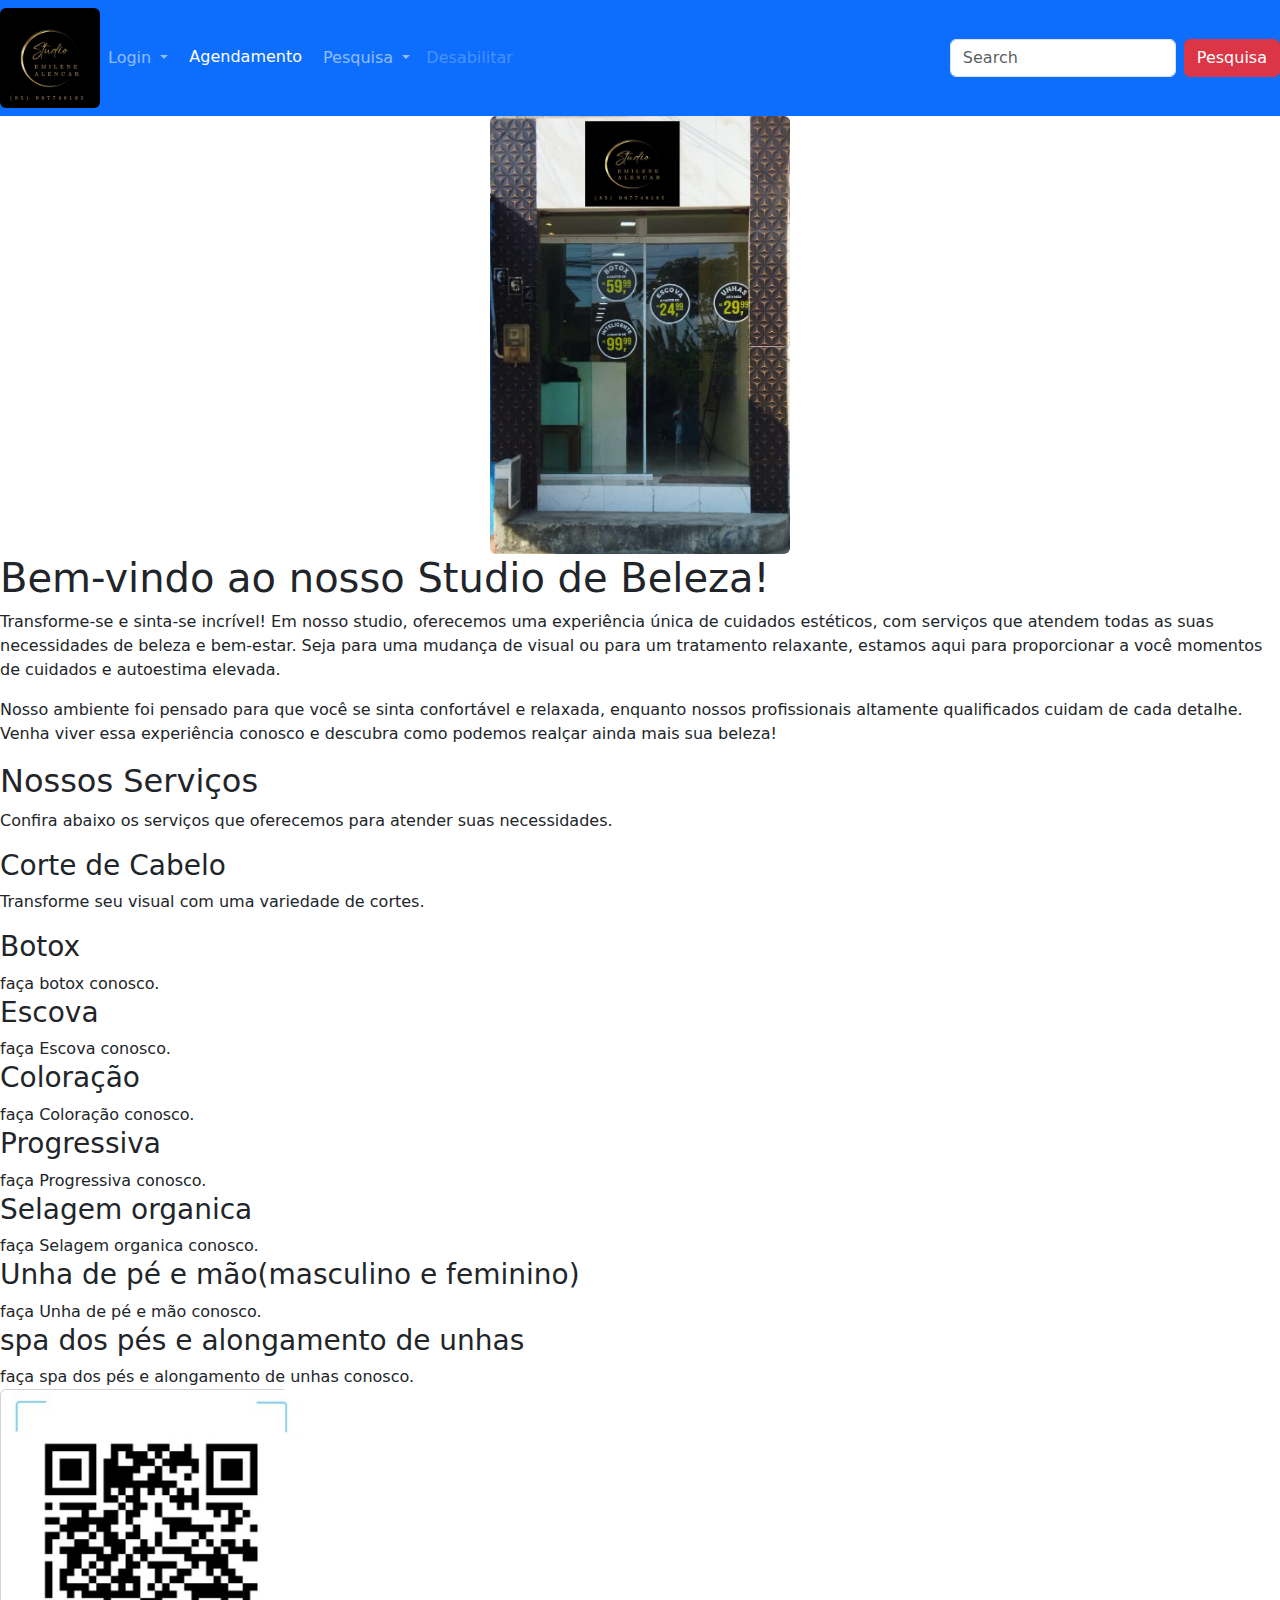
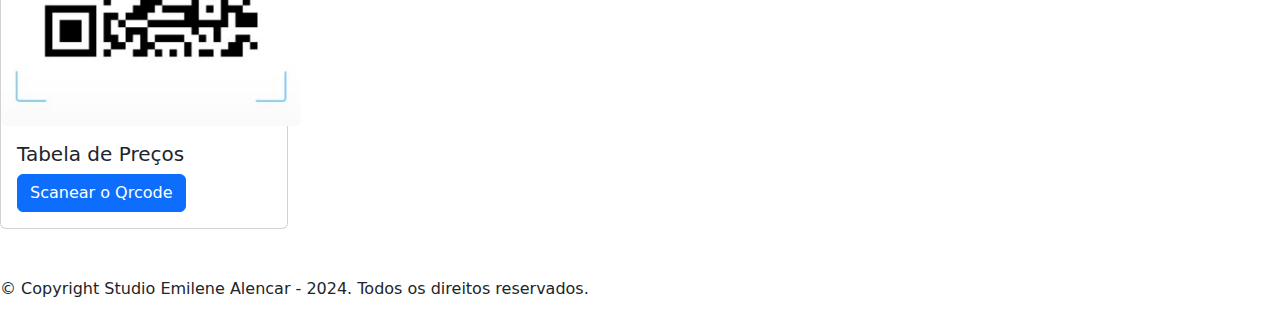
<file: index.html>
<!DOCTYPE html>
<html lang="pt-br">
<head>
    <meta charset="UTF-8">
    <meta name="viewport" content="width=device-width, initial-scale=1.0">
    <link href="https://cdn.jsdelivr.net/npm/bootstrap@5.3.3/dist/css/bootstrap.min.css" rel="stylesheet" integrity="sha384-QWTKZyjpPEjISv5WaRU9OFeRpok6YctnYmDr5pNlyT2bRjXh0JMhjY6hW+ALEwIH" crossorigin="anonymous">
</head>
<body>   
    <nav class="navbar navbar-expand-lg navbar-dark bg-primary
        <div class="container-fluid">
          <img src="./Salao.jpeg" class="img-fluid rounded mx-auto d-block" alt="Descrição da imagem"style="max-width: 100px;">          
          <button class="navbar-toggler" type="button" data-bs-toggle="collapse" data-bs-target="#navbarSupportedContent" aria-controls="navbarSupportedContent" aria-expanded="false" aria-label="Toggle navigation">
            <span class="navbar-toggler-icon"></span>
          </button>
          <div class="collapse navbar-collapse" id="navbarSupportedContent">
            <ul class="navbar-nav me-auto mb-2 mb-lg-0">
              <li class="nav-item dropdown">
                <a class="nav-link dropdown-toggle" href="#" role="button" data-bs-toggle="dropdown" aria-expanded="false">
                  Login
                </a>
                <ul class="dropdown-menu">
                  <li><a class="dropdown-item" href="Login/index.html">Faça seu Login</a></li>                                    
                </ul>
              </li>
              <li class="nav-item">
                <button type="button" class="btn btn-primary" data-bs-toggle="modal" data-bs-target="#exampleModal" style="width: 100%;">
                  Agendamento
                </button>
                
                <!-- Modal -->
                <div class="modal fade" id="exampleModal" tabindex="-1" aria-labelledby="exampleModalLabel" aria-hidden="true">
                  <div class="modal-dialog">
                    <div class="modal-content">
                      <div class="modal-header">
                        <h1 class="modal-title fs-5" id="exampleModalLabel">Agenda</h1>
                        <button type="button" class="btn-close" data-bs-dismiss="modal" aria-label="Close"></button>
                      </div>
                      <div class="modal-body">
                          Faça seu Agendamento.
                          <a href="https://docs.google.com/spreadsheets/d/1Hl-x02ys6pH-dmHt911Nqx2uh7sBw2hgNVC0vQOhMXc/edit?usp=sharing">Increva-se</a>
              </li>
              <li class="nav-item dropdown">
                <a class="nav-link dropdown-toggle" href="#" role="button" data-bs-toggle="dropdown" aria-expanded="false">
                  Pesquisa
                </a>
                <ul class="dropdown-menu">
                  <li><a class="dropdown-item" href="tabela de preços.JPG">Preços</a></li>
                  <li><a class="dropdown-item" href="Cortes.png">Serviços</a></li>
                  <li><hr class="dropdown-divider"></li>
                  <li><a class="dropdown-item" href="https://www.google.com/maps/place/Studio+Emilene+Alencar/@-3.7594203,-38.6335349,879m/data=!3m1!1e3!4m17!1m10!3m9!1s0x7c74d18dd0d5317:0x36a49450cd681cb2!2sStudio+Emilene+Alencar!8m2!3d-3.7602787!4d-38.6322237!10e5!14m1!1BCgIgAQ!16s%2Fg%2F11kpj9z4l8!3m5!1s0x7c74d18dd0d5317:0x36a49450cd681cb2!8m2!3d-3.7602787!4d-38.6322237!16s%2Fg%2F11kpj9z4l8?entry=ttu&g_ep=EgoyMDI0MTExMC4wIKXMDSoASAFQAw%3D%3D">Localização</a></li>                                    
                </ul>
              </li>
              <li class="nav-item">
                <a class="nav-link disabled" aria-disabled="true">Desabilitar</a>
              </li>
            </ul>
            <form class="d-flex" role="search">
              <input class="form-control me-2" type="search" placeholder="Search" aria-label="Search">
              <button class="btn btn-danger" type="submit">Pesquisa</button>
            </form>
          </div>
        </div>
      </nav>
      
      <div id="carouselExampleIndicators" class="carousel slide">
        <div class="carousel-indicators">
          <button type="button" data-bs-target="#carouselExampleIndicators" data-bs-slide-to="0" class="active" aria-current="true" aria-label="Slide 1"></button>
          <button type="button" data-bs-target="#carouselExampleIndicators" data-bs-slide-to="1" aria-label="Slide 2"></button>
          <button type="button" data-bs-target="#carouselExampleIndicators" data-bs-slide-to="2" aria-label="Slide 3"></button>
        </div>
        
        <div class="carousel-inner">
          <div class="carousel-item active">
            <img src="./Studio.jpg" class="img-fluid rounded mx-auto d-block" alt="Descrição da imagem" style="max-width: 300px;">
          </div>
          <div class="carousel-item">
            <img src="./Salao interno.jpeg" class="img-fluid rounded mx-auto d-block" alt="Descrição da imagem" style="max-width: 300px;">
          </div>  
        
        <button class="carousel-control-prev" type="button" data-bs-target="#carouselExampleIndicators" data-bs-slide="prev">
          <span class="carousel-control-prev-icon" aria-hidden="true"></span>
          <span class="visually-hidden">Previous</span>
        </button>
        <button class="carousel-control-next" type="button" data-bs-target="#carouselExampleIndicators" data-bs-slide="next">
          <span class="carousel-control-next-icon" aria-hidden="true"></span>
          <span class="visually-hidden">Next</span>
        </button>
      </div>
      <section id="introducão"  class="introducão">
        <h1>Bem-vindo ao nosso Studio de Beleza!</h1>
        <p>Transforme-se e sinta-se incrível! Em nosso studio, oferecemos uma experiência única de cuidados estéticos, com serviços que atendem todas as suas necessidades de beleza e bem-estar. Seja para uma mudança de visual ou para um tratamento relaxante, estamos aqui para proporcionar a você momentos de cuidados e autoestima elevada.</p>
        <p>Nosso ambiente foi pensado para que você se sinta confortável e relaxada, enquanto nossos profissionais altamente qualificados cuidam de cada detalhe. Venha viver essa experiência conosco e descubra como podemos realçar ainda mais sua beleza!</p>
    </section>

    <section id="servicos">

        <h2>Nossos Serviços</h2>
        <p>Confira abaixo os serviços que oferecemos para atender suas necessidades.</p>
        
        <div class="servico-container">


            <div class="servico-card">

                <h3>Corte de Cabelo</h3>
                <p>Transforme seu visual com uma variedade de cortes.</p>
            </div>

            <div class="servico-card">
                <h3>Botox</h3>
                faça botox conosco.
            </div>

            <div class="servico-card">
                <h3>Escova</h3>
                faça Escova conosco.
            </div>

            <div class="servico-card">
                <h3>Coloração</h3>
                faça Coloração conosco.
            </div>

            <div class="servico-card">
                <h3>Progressiva</h3>
                faça Progressiva conosco.
            </div>

            <div class="servico-card">
                <h3>Selagem organica</h3>
                faça Selagem organica conosco.
            </div>

            <div class="servico-card">
                <h3>Unha de pé e mão(masculino e feminino)</h3>
                faça Unha de pé e mão conosco.
            </div>

            <div class="servico-card">
                <h3>spa dos pés e alongamento de unhas</h3>
                faça spa dos pés e alongamento de unhas conosco.
            </div>
        </div>
    </section>     

  <div class="card" style="width: 18rem;">
    <img src="./qrcode salao.JPG" class="img-fluid rounded mx-auto d-block" alt="Descrição da imagem" style="max-width: 300px;">
    <div class="card-body">
      <h5 class="card-title">Tabela de Preços</h5>      
      <a href="#" class="btn btn-primary">Scanear o Qrcode</a>      
    </div>
  </div>
  <p class="text-body-secundary mt-5 mb-3">© Copyright Studio Emilene Alencar - 2024. Todos os direitos reservados.</p>
</body>
<script src="https://cdn.jsdelivr.net/npm/bootstrap@5.3.3/dist/js/bootstrap.bundle.min.js" integrity="sha384-YvpcrYf0tY3lHB60NNkmXc5s9fDVZLESaAA55NDzOxhy9GkcIdslK1eN7N6jIeHz" crossorigin="anonymous"></script>
</html>
</file>
